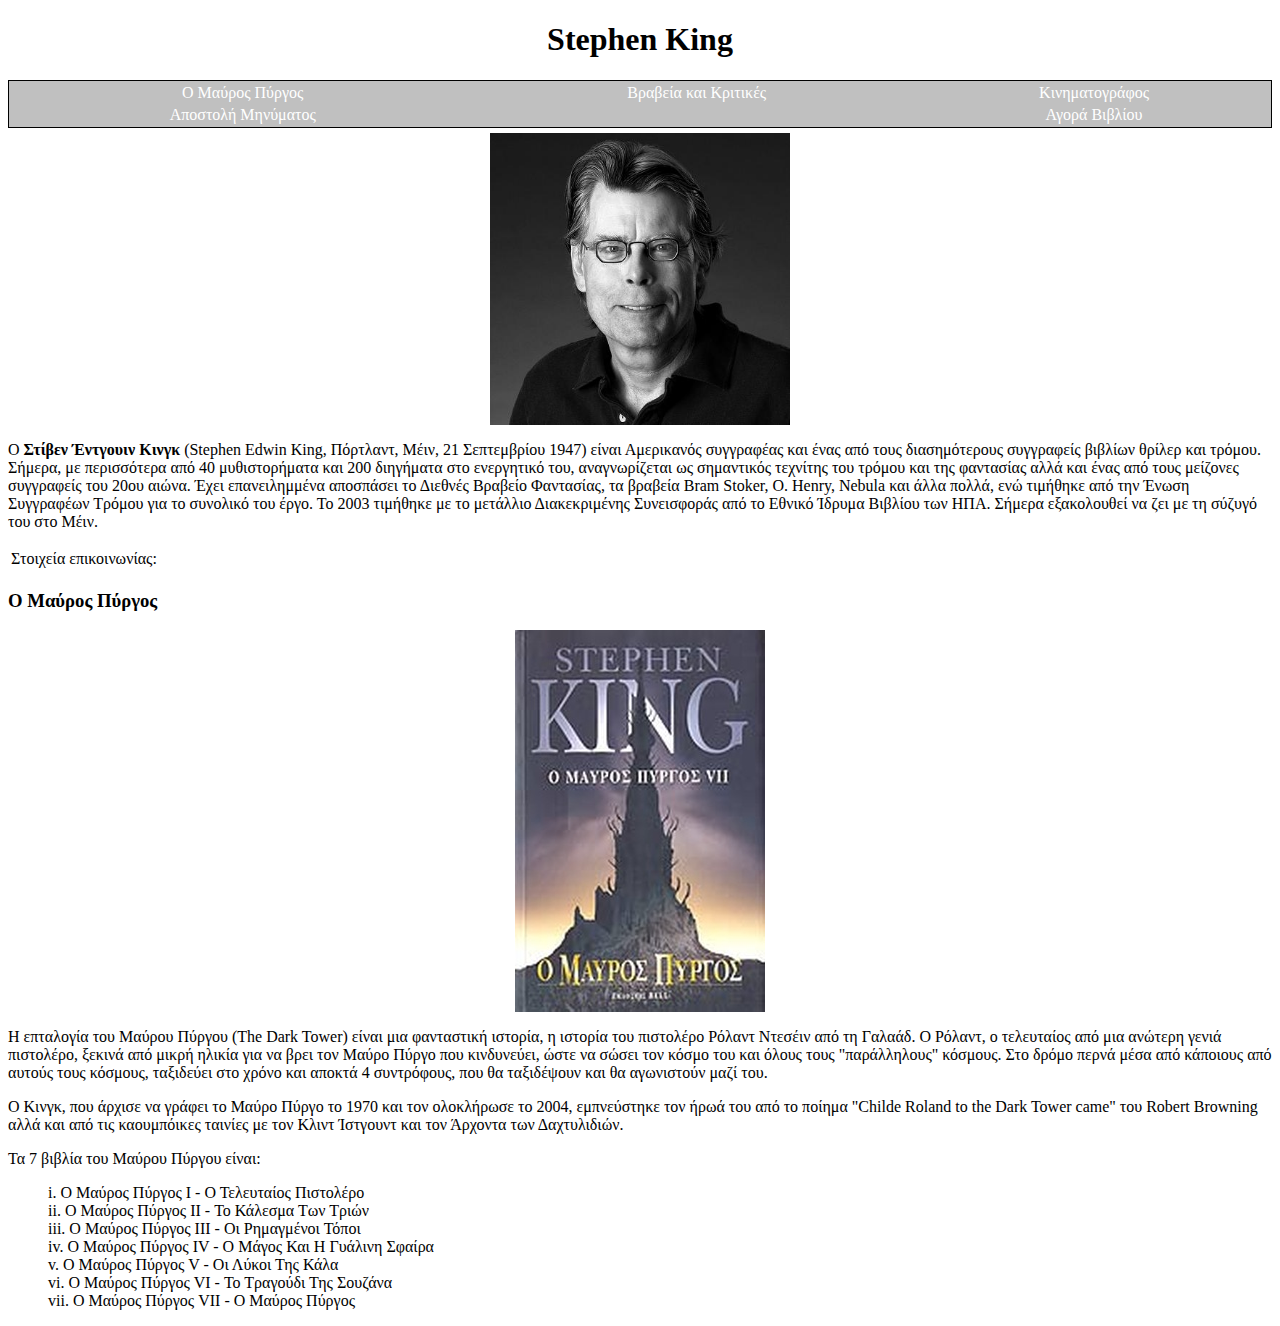
<file: index.html>
<!DOCTYPE html>
<html>
<head>
  <meta charset="utf-8">
  <title>Stephen King</title>
  <style>

    #king_img, #tower_img{
      display: block;
      margin-top: 5px;
      margin-right: auto;
      margin-left: auto;
    }
    #king_img{
      width: 300px;

    }

    #tower_list{
      list-style-position: inside;
    }


  </style>
<link rel="stylesheet" type="text/css" href="style.css">
</head>
<body>
  <h1 id="home" style="text-align:center;">Stephen King</h1>
  <table class="nav_bar">
    <tr>
      <td><a href="#Black_Tower">Ο Μαύρος Πύργος</a></td>
      <td><a href="awards.html">Βραβεία και Κριτικές</a></td>
      <td><a href="cinema.html">Κινηματογράφος</a></td>
    </tr>
    <tr><td><a href="message.html" >Αποστολή Μηνύματος</a></td>
        <td style="border: 0px;"></td>
      <td><a href="payment.html">Αγορά Βιβλίου</td>
    </tr>
  </table>
  <img src="Stephen_king-coming-to-boulder.jpg" id="king_img">
  <p>Ο <b>Στίβεν Έντγουιν Κινγκ</b> (Stephen Edwin King, Πόρτλαντ, Μέιν, 21 Σεπτεμβρίου 1947) είναι Αμερικανός συγγραφέας και ένας από τους διασημότερους συγγραφείς βιβλίων θρίλερ και τρόμου.
Σήμερα, με περισσότερα από 40 μυθιστορήματα και 200 διηγήματα στο ενεργητικό του, αναγνωρίζεται ως σημαντικός τεχνίτης του τρόμου και της φαντασίας αλλά και ένας από τους μείζονες συγγραφείς του 20ου αιώνα. Έχει επανειλημμένα αποσπάσει το Διεθνές Βραβείο Φαντασίας, τα βραβεία Bram Stoker, O. Henry, Nebula και άλλα πολλά, ενώ τιμήθηκε από την Ένωση Συγγραφέων Τρόμου για το συνολικό του έργο. Το 2003 τιμήθηκε με το μετάλλιο Διακεκριμένης Συνεισφοράς από το Εθνικό Ίδρυμα Βιβλίου των ΗΠΑ. Σήμερα εξακολουθεί να ζει με τη σύζυγό του στο Μέιν.</p>

<table>
  <tr><td>Στοιχεία επικοινωνίας:</td><td><a href="mailto:st.king@gmail.com">E-Mail</a></td><td><a href="https://stephenking.com/xf/index.php" target="_blank">Forum</a></td></tr>
</table>


<h3 id="Black_Tower"> Ο Μαύρος Πύργος </h3>
<map name="St_King">
  <area href="https://www.stephenking.com/the_author.html" target="_blank" alt="Biography Image Map" shape="rect"
        coords="44,22,222,102">
  <area href="https://www.politeianet.gr/books/9789606204869-king-stephen-bell-o-mauros-purgos-196534" target="_blank" alt="Black Tower Info"
        shape="rect" coords="37,146,213,172">
</map>
<img src="black_tower.jpg" id="tower_img" usemap="St_King">
<p>Η επταλογία του Μαύρου Πύργου (The Dark Tower) είναι μια φανταστική ιστορία, η ιστορία του πιστολέρο Ρόλαντ Ντεσέιν από τη Γαλαάδ. Ο Ρόλαντ, ο τελευταίος από μια ανώτερη γενιά πιστολέρο, ξεκινά από μικρή ηλικία για να βρει τον Μαύρο Πύργο που κινδυνεύει, ώστε να σώσει τον κόσμο του και όλους τους "παράλληλους" κόσμους. Στο δρόμο περνά μέσα από κάποιους από αυτούς τους κόσμους, ταξιδεύει στο χρόνο και αποκτά 4 συντρόφους, που θα ταξιδέψουν και θα αγωνιστούν μαζί του.</p>
<p>Ο Κινγκ, που άρχισε να γράφει το Μαύρο Πύργο το 1970 και τον ολοκλήρωσε το 2004, εμπνεύστηκε τον ήρωά του από το ποίημα "Childe Roland to the Dark Tower came" του Robert Browning αλλά και από τις καουμπόικες ταινίες με τον Κλιντ Ίστγουντ και τον Άρχοντα των Δαχτυλιδιών.</p>
<p>Τα 7 βιβλία του Μαύρου Πύργου είναι:</p>

<ol type="i" id="tower_list" >
  <li>Ο Μαύρος Πύργος I - Ο Τελευταίος Πιστολέρο</li>
  <li>Ο Μαύρος Πύργος II - Το Κάλεσμα Των Τριών</li>
  <li>Ο Μαύρος Πύργος III - Οι Ρημαγμένοι Τόποι</li>
  <li>Ο Μαύρος Πύργος IV - Ο Μάγος Και Η Γυάλινη Σφαίρα</li>
  <li>Ο Μαύρος Πύργος V - Οι Λύκοι Της Κάλα</li>
  <li>Ο Μαύρος Πύργος VI - Το Τραγούδι Της Σουζάνα</li>
  <li>Ο Μαύρος Πύργος VII - Ο Μαύρος Πύργος</li>
</ol>

</body>
</html>
</file>
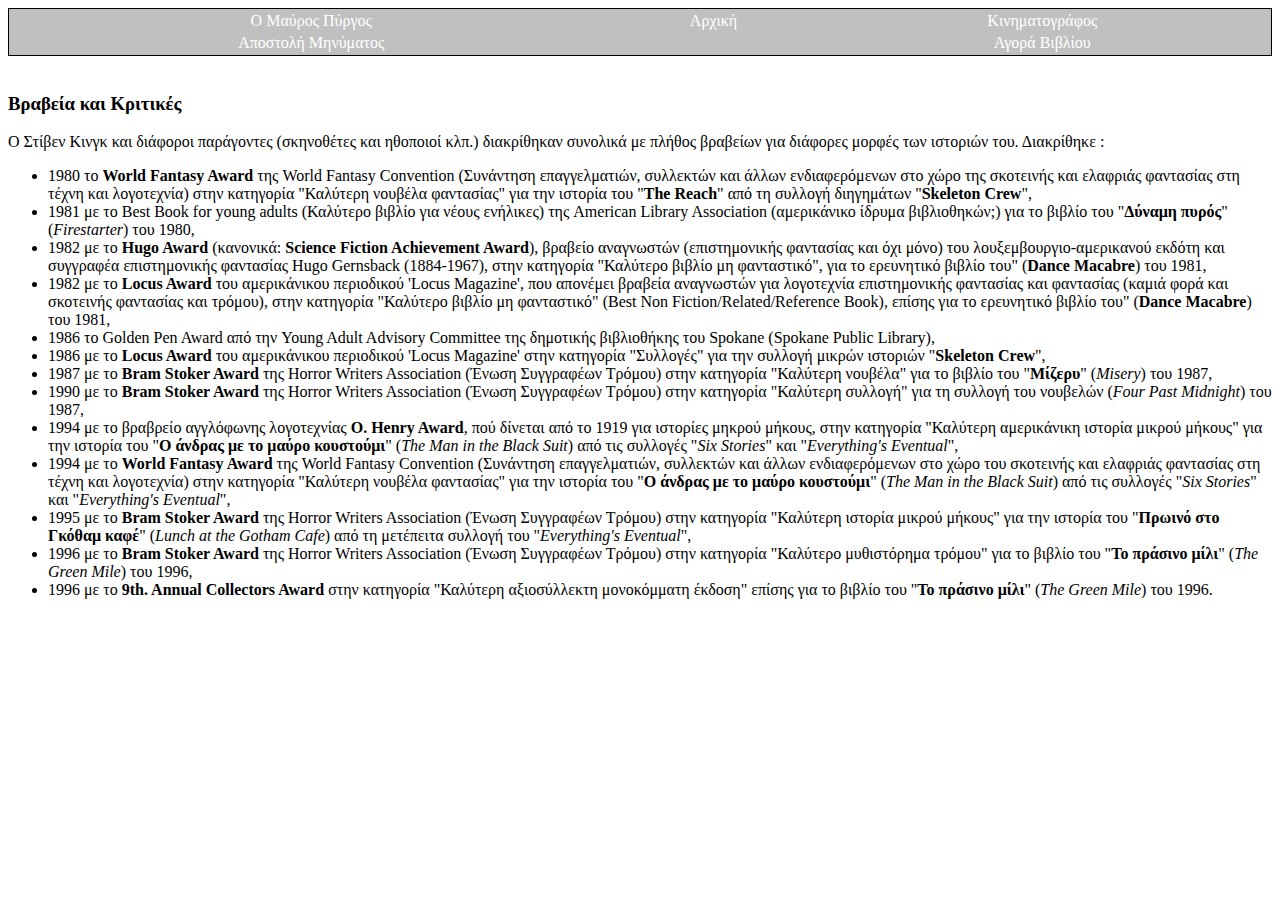
<file: awards.html>
<!DOCTYPE html>
<html>
<head>
  <meta charset="utf-8">
  <title>Stephen King-Βραβεία</title>
  <link rel="stylesheet" type="text/css" href="style.css">

</head>
<body>
  <table class="nav_bar">
    <tr>
      <td><a href="index.html#Black_Tower">Ο Μαύρος Πύργος</a></td>
      <td><a href="index.html">Αρχική</a></td>
      <td><a href="cinema.html">Κινηματογράφος</a></td>
    </tr>
    <tr><td><a href="message.html" >Αποστολή Μηνύματος</a></td>
        <td style="border: 0px;"></td>
      <td><a href="payment.html">Αγορά Βιβλίου</td>
    </tr>
  </table>
<br>
  <h3 id="awards">Βραβεία και Κριτικές</h3>
  <p>Ο Στίβεν Κινγκ και διάφοροι παράγοντες (σκηνοθέτες και ηθοποιοί κλπ.) διακρίθηκαν συνολικά με πλήθος βραβείων για διάφορες μορφές των ιστοριών του. Διακρίθηκε&#160;:
  </p>
  <ul><li>1980  το <b>World Fantasy Award</b> της World Fantasy Convention (Συνάντηση επαγγελματιών, συλλεκτών και άλλων ενδιαφερόμενων στο χώρο της σκοτεινής και ελαφριάς φαντασίας στη τέχνη και λογοτεχνία) στην κατηγορία "Καλύτερη νουβέλα φαντασίας"  για την ιστορία του "<b>The Reach</b>" από τη συλλογή διηγημάτων "<b>Skeleton Crew</b>",</li>
  <li>1981  με το Best Book for young adults (Καλύτερο βιβλίο για νέους ενήλικες) της American Library Association (αμερικάνικο ίδρυμα βιβλιοθηκών;) για το βιβλίο του "<b>Δύναμη πυρός</b>" (<i>Firestarter</i>) του 1980,</li>
  <li>1982  με το  <b>Hugo Award</b> (κανονικά: <b>Science Fiction Achievement Award</b>), βραβείο αναγνωστών (επιστημονικής φαντασίας και όχι μόνο) του λουξεμβουργιο-αμερικανού εκδότη και συγγραφέα επιστημονικής φαντασίας  Hugo Gernsback (1884-1967), στην κατηγορία "Καλύτερο βιβλίο μη φανταστικό", για το ερευνητικό βιβλίο του" (<b>Dance Macabre</b>) του 1981,</li>
  <li>1982  με το <b>Locus Award</b> του αμερικάνικου περιοδικού 'Locus Magazine', που απονέμει βραβεία αναγνωστών για λογοτεχνία επιστημονικής φαντασίας και φαντασίας (καμιά φορά και σκοτεινής φαντασίας και τρόμου), στην κατηγορία "Καλύτερο βιβλίο μη φανταστικό" (Best Non Fiction/Related/Reference Book),  επίσης για το ερευνητικό βιβλίο του" (<b>Dance Macabre</b>) του 1981,</li>
  <li>1986  το Golden Pen Award από την Young Adult Advisory Committee της δημοτικής βιβλιοθήκης του Spokane (Spokane Public Library),</li>
  <li>1986  με το <b>Locus Award</b> του αμερικάνικου περιοδικού 'Locus Magazine' στην κατηγορία "Συλλογές" για την συλλογή μικρών ιστοριών "<b>Skeleton Crew</b>",</li>
  <li>1987  με το <b>Bram Stoker Award</b> της Horror Writers Association (Ένωση Συγγραφέων Τρόμου) στην κατηγορία "Καλύτερη νουβέλα" για το βιβλίο του "<b>Μίζερυ</b>" (<i>Misery</i>) του 1987,</li>
  <li>1990  με το <b>Bram Stoker Award</b> της Horror Writers Association (Ένωση Συγγραφέων Τρόμου)  στην κατηγορία "Καλύτερη συλλογή" για τη συλλογή του νουβελών  (<i>Four Past Midnight</i>) του 1987,</li>
  <li>1994  με το βραβρείο αγγλόφωνης λογοτεχνίας <b>O. Henry Award</b>, πού δίνεται από το 1919 για ιστορίες μηκρού μήκους, στην κατηγορία "Καλύτερη αμερικάνικη ιστορία μικρού μήκους" για την ιστορία του "<b>Ο άνδρας με το μαύρο κουστούμι</b>" (<i>The Man in the Black Suit</i>) από τις συλλογές "<i>Six Stories</i>" και "<i>Everything's Eventual</i>",</li>
  <li>1994  με το <b>World Fantasy Award</b> της World Fantasy Convention (Συνάντηση επαγγελματιών, συλλεκτών και άλλων ενδιαφερόμενων στο χώρο του σκοτεινής και ελαφριάς φαντασίας στη τέχνη και λογοτεχνία) στην κατηγορία "Καλύτερη νουβέλα φαντασίας" για την ιστορία του "<b>Ο άνδρας με το μαύρο κουστούμι</b>" (<i>The Man in the Black Suit</i>) από τις συλλογές "<i>Six Stories</i>" και "<i>Everything's Eventual</i>",</li>
  <li>1995  με το <b>Bram Stoker Award</b> της Horror Writers Association (Ένωση Συγγραφέων Τρόμου)  στην κατηγορία "Καλύτερη ιστορία μικρού μήκους" για την ιστορία του "<b>Πρωινό στο Γκόθαμ καφέ</b>" (<i>Lunch at the Gotham Cafe</i>) από τη μετέπειτα συλλογή του "<i>Everything's Eventual</i>",</li>
  <li>1996  με το <b>Bram Stoker Award</b> της Horror Writers Association (Ένωση Συγγραφέων Τρόμου)  στην κατηγορία "Καλύτερο μυθιστόρημα τρόμου" για το βιβλίο του "<b>Το πράσινο μίλι</b>" (<i>The Green Mile</i>) του 1996,</li>
  <li>1996  με το <b>9th. Annual Collectors Award</b> στην κατηγορία "Καλύτερη αξιοσύλλεκτη μονοκόμματη έκδοση" επίσης για το βιβλίο του "<b>Το πράσινο μίλι</b>" (<i>The Green Mile</i>) του 1996.</li>
  </ul>


</body>
</html>
</file>
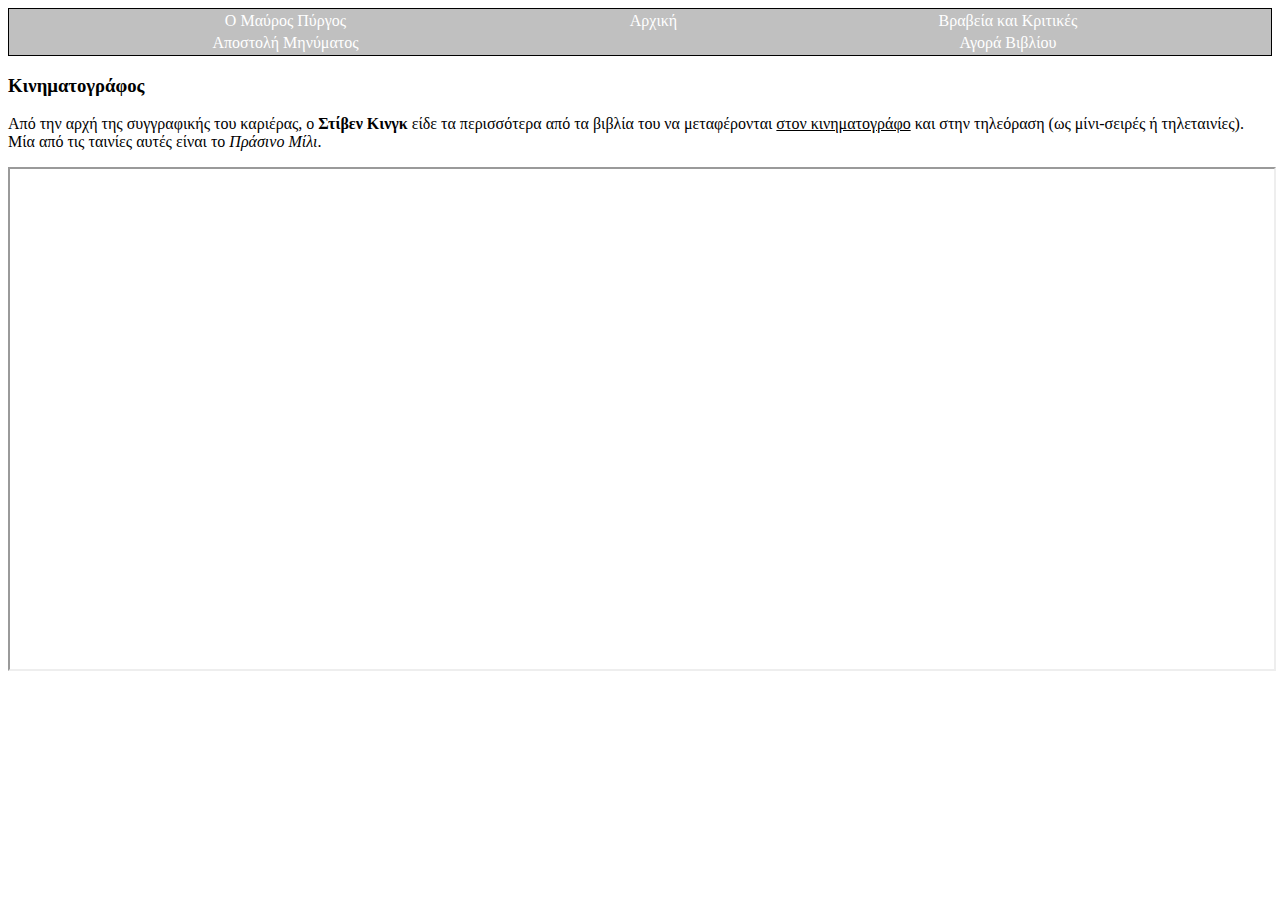
<file: cinema.html>
<!DOCTYPE html>
<html>
<head>
  <meta charset="utf-8">
  <title>Stephen King-Κινηματογράφος</title>

  <link rel="stylesheet" type="text/css" href="style.css">

</head>
<body>
  <table class="nav_bar">
    <tr>
      <td><a href="index.html#Black_Tower">Ο Μαύρος Πύργος</a></td>
      <td><a href="index.html">Αρχική</a></td>
      <td><a href="awards.html">Βραβεία και Κριτικές</a></td>
    </tr>
    <tr><td><a href="message.html" >Αποστολή Μηνύματος</a></td>
        <td style="border: 0px;"></td>
      <td><a href="payment.html">Αγορά Βιβλίου</td>
    </tr>
  </table>

  <h3 id="cinema">Κινηματογράφος</h3>
    <p>Από την αρχή της συγγραφικής του καριέρας, ο <b>Στίβεν Κινγκ</b> είδε τα περισσότερα από τα βιβλία του να μεταφέρονται <ins>στον κινηματογράφο</ins> και στην τηλεόραση (ως μίνι-σειρές ή τηλεταινίες).
    <br>Μία από τις ταινίες αυτές είναι το <em>Πράσινο Μίλι</em>.</p>
    <iframe src="https://www.warnerbros.com/green-mile" name="Green_Mile" width="100%" height="500">
    <p>Ο φυλλομετρητής σας δεν υποστηρίζει πλαίσια.</p>
  </iframe>
</body>
</html>
</file>
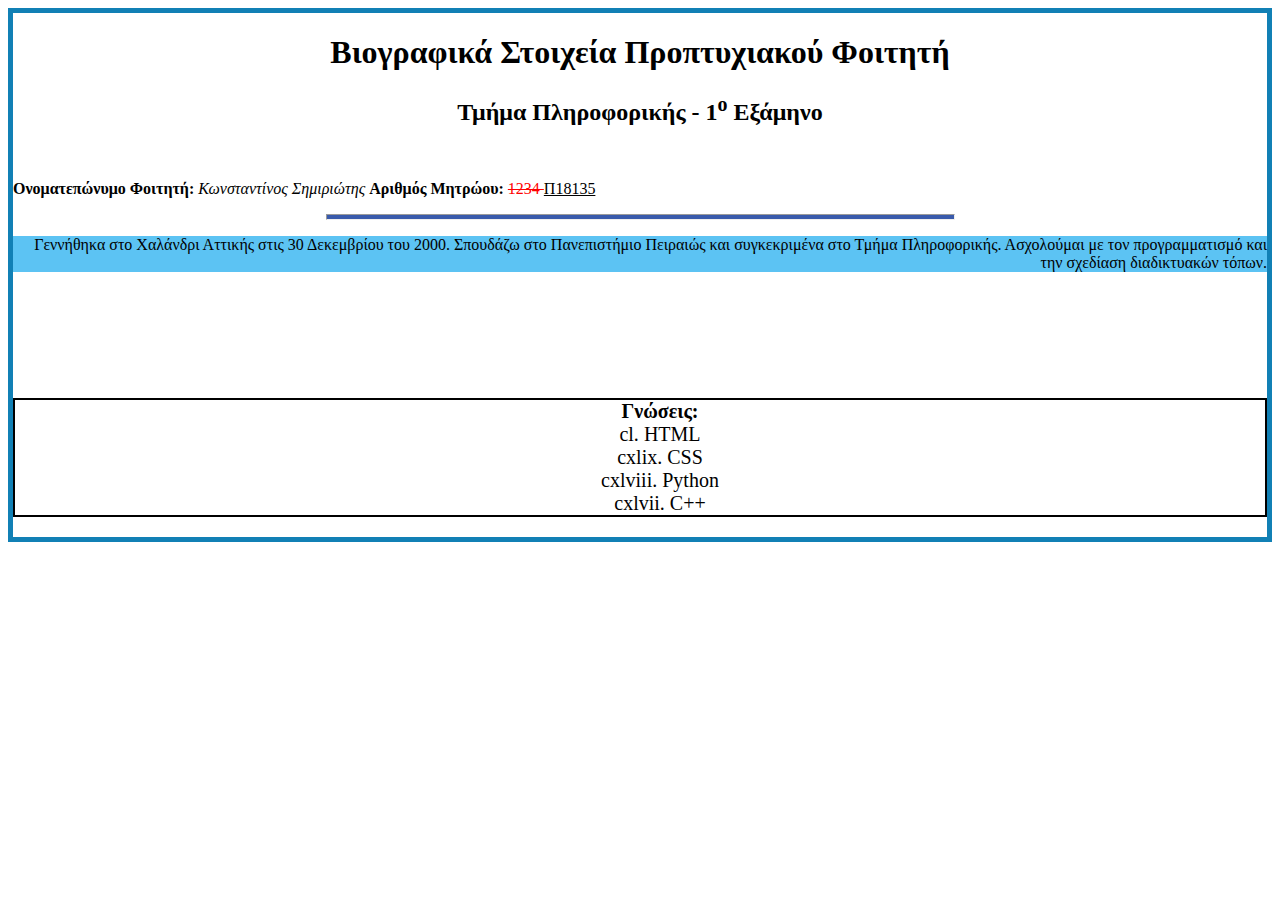
<file: ErgEx1.html>
<!DOCTYPE html>
<html>
  <head>
    <title>Εργαστηριακή Άσκηση 1</title>
    <meta charset="utf-8">
  </head>
  <body style="border: 5px solid  #1180b5 ;">
    <h1 style="text-align: center;">Βιογραφικά Στοιχεία Προπτυχιακού Φοιτητή</h1>
    <h2 style="text-align: center;">Τμήμα Πληροφορικής - 1<sup>o</sup> Εξάμηνο</h2>
    <br>
    <p><strong>Ονοματεπώνυμο Φοιτητή: </strong> <em> Κωνσταντίνος Σημιριώτης</em>
      <b>Αριθμός Μητρώου: </b> <del  style="color: red;"> 1234 </del> <ins> Π18135</ins>
    </p>
    <hr style="background-color: #395aab; height: 4px; width: 50%;">
    <p style="background-color: #5cc3f3;font-size: 25; text-align: right;">
      Γεννήθηκα στο Χαλάνδρι Αττικής στις 30 Δεκεμβρίου του 2000.
       Σπουδάζω στο Πανεπιστήμιο Πειραιώς και συγκεκριμένα στο Τμήμα Πληροφορικής.
       Ασχολούμαι με τον προγραμματισμό και την σχεδίαση διαδικτυακών τόπων.
    </p>
      <br><br><br><br><br>
    <ol  type="i" start="150" reversed style="list-style-position: inside; font-size:125%; border: 2px solid black; text-align:center;  ">
      <b>Γνώσεις:</b>
      <li>HTML</li>
      <li>CSS</li>
      <li>Python</li>
      <li>C++</li>
    </ol>
</body>
</html>
</file>
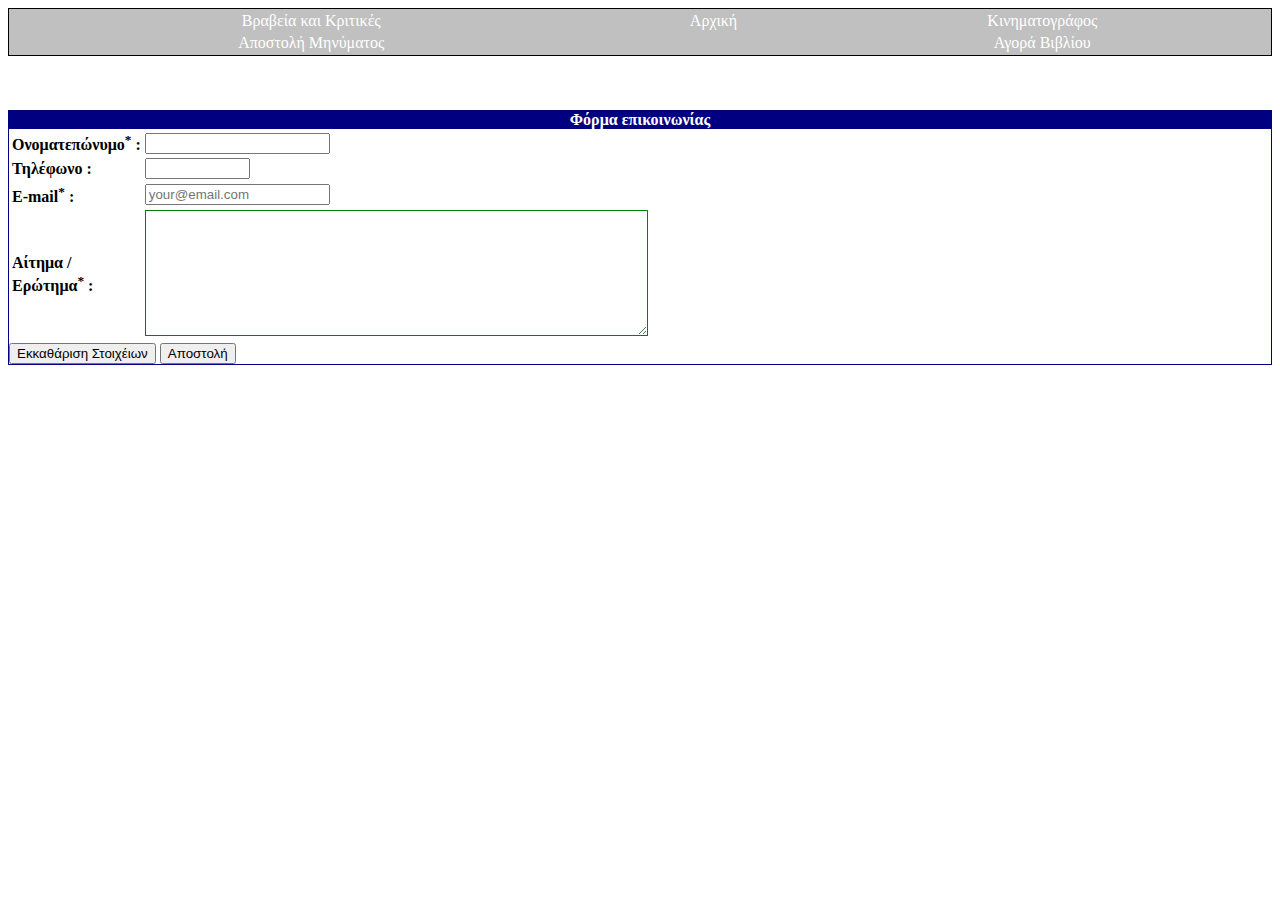
<file: message.html>
<!DOCTYPE html>
<html>
<head>
  <meta charset="utf-8">
  <title>Stephen King - Αποστολή μηνύματος</title>
  <link rel="stylesheet" type="text/css" href="style.css">

</head>
<body>
  <table class="nav_bar">
  <tr>
    <td><a href="awards.html">Βραβεία και Κριτικές</a></td>
    <td><a href="index.html">Αρχική</a></td>
    <td><a href="cinema.html">Κινηματογράφος</a></td>
  </tr>
  <tr><td><a href="message.html" >Αποστολή Μηνύματος</a></td>
      <td style="border: 0px;"></td>
    <td><a href="payment.html">Αγορά Βιβλίου</td>
  </tr>
</table>
<br><br><br>
<form class="contact">
<b><div style="background-color: navy; color: white; text-align:center;">Φόρμα επικοινωνίας</div></b>
<table class="cont_table">
  <tr><td>
<label for="name">Ονοματεπώνυμο<sup>*</sup> :</label></td>
<td><input type="text" required id="name"></td></tr>

<tr><td><label for="phone">Τηλέφωνο :</label></td>
<td><input type="text" size="10" id="phone"></td></tr>

<tr><td><label for="email">E-mail<sup>*</sup> :</label></td>
<td><input type="email" id="email" placeholder="your@email.com"></td></tr>

<tr><td><label for="message">Αίτημα /<br> Ερώτημα<sup>*</sup> :</label></td>
<td><textarea id="message" required cols="60" rows="8"> </textarea></tr></td>

</table>
<input type="reset" value="Εκκαθάριση Στοιχέιων"> <input type="submit" value="Αποστολή">
</form>
</body>
</html>
</file>
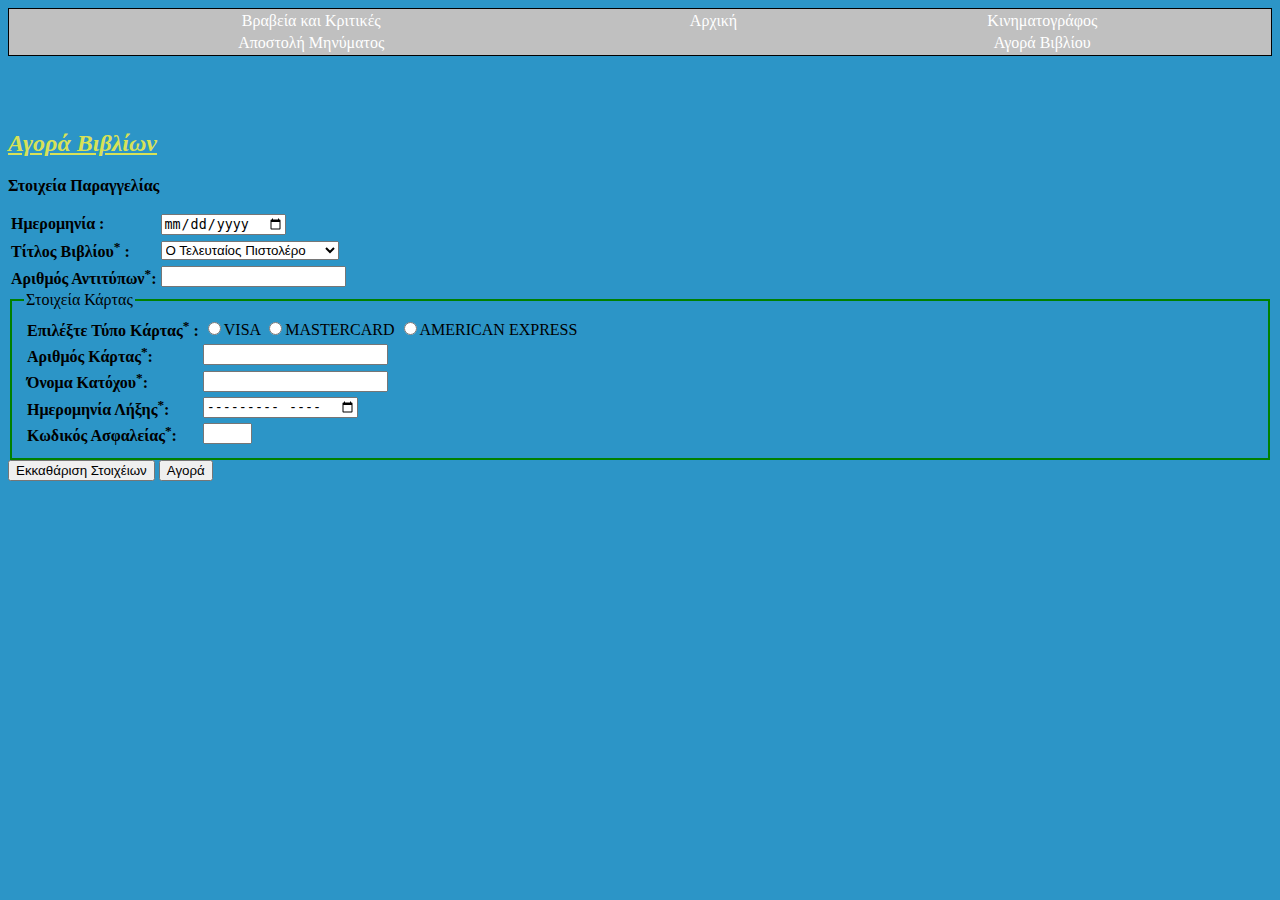
<file: payment.html>
<!DOCTYPE html>
<html>
<head>
  <meta charset="utf-8">
  <title>Stephen King - Αγορά Βιβλίου</title>
  <link rel="stylesheet" type="text/css" href="style.css">

</head>
<body style="background-color: #2c95c7;">
  <table class="nav_bar">
  <tr>
    <td><a href="awards.html">Βραβεία και Κριτικές</a></td>
    <td><a href="index.html">Αρχική</a></td>
    <td><a href="cinema.html">Κινηματογράφος</a></td>
  </tr>
  <tr><td><a href="message.html" >Αποστολή Μηνύματος</a></td>
      <td style="border: 0px;"></td>
    <td><a href="payment.html">Αγορά Βιβλίου</td>
  </tr>
</table>
<br><br><br>
  <h2 style="color: #d8e257;"><em><u>Αγορά Βιβλίων</u></em></h2>
  <p><b>Στοιχεία Παραγγελίας</b></p>
<form>
    <table class="order_table">
    <tr><td><label for="time">Ημερομηνία :</label></td>
    <td><input type="date" id="time"></td></tr>
  <tr><td><label for="product">Τίτλος Βιβλίου<sup>*</sup> :</label></td>
    <td><select id="product" required>
        <optgroup label="Ο Μαύρος Πύργος">
          <option selected>Ο Τελευταίος Πιστολέρο</option>
          <option>Το Κάλεσμα Των Τριών</option>
          <option>Οι Ρημαγμένοι Τόποι</option>
          <option>Οι Λύκοι Της Κάλα</option>
        </optgroup>
        <option>Το Πράσινο Μίλι</option>
      </select></td></tr>
    <tr><td><label for="quantity">Αριθμός Αντιτύπων<sup>*</sup>:</label></td>
      <td><input type="number" max="30" id="quantity" required></td></tr>
    </table>
    <fieldset style="border: 2px solid green;">
      <legend>Στοιχεία Κάρτας</legend>
      <table class="order_table">
      <tr><td><label for="method">Επιλέξτε Τύπο Κάρτας<sup>*</sup> :</td>
        <td><div style="font-weight: normal;">
          <input type="radio" name="method" value="visa">VISA
          <input type="radio" name="method" value="master">MASTERCARD
          <input type="radio" name="method" value="ame_ex">AMERICAN EXPRESS
        </td></tr></div>
              <tr><td><label for="cd_num">Αριθμός Κάρτας<sup>*</sup>:</label></td>
                <td><input type="text" id="cd_run" required></td></tr>
                <tr><td><label for="holder_name">Όνομα Κατόχου<sup>*</sup>:</td>
                  <td><input type="text" id="holder_name" required></td></tr>
                <tr><td><label for="expiry">Ημερομηνία Λήξης<sup>*</sup>:</label></td>
                  <td><input type="month" required></td></tr>
                <tr><td><label for="sec_code">Κωδικός Ασφαλείας<sup>*</sup>:</label></td>
                  <td><input type="text" size="3" maxlength="4" id="sec_code" required></td></tr>

      </table>
      </fieldset>
    </table>
<input type="reset" value="Εκκαθάριση Στοιχέιων"> <input type="submit" value="Αγορά">
</form>
</body>
</html>
</file>
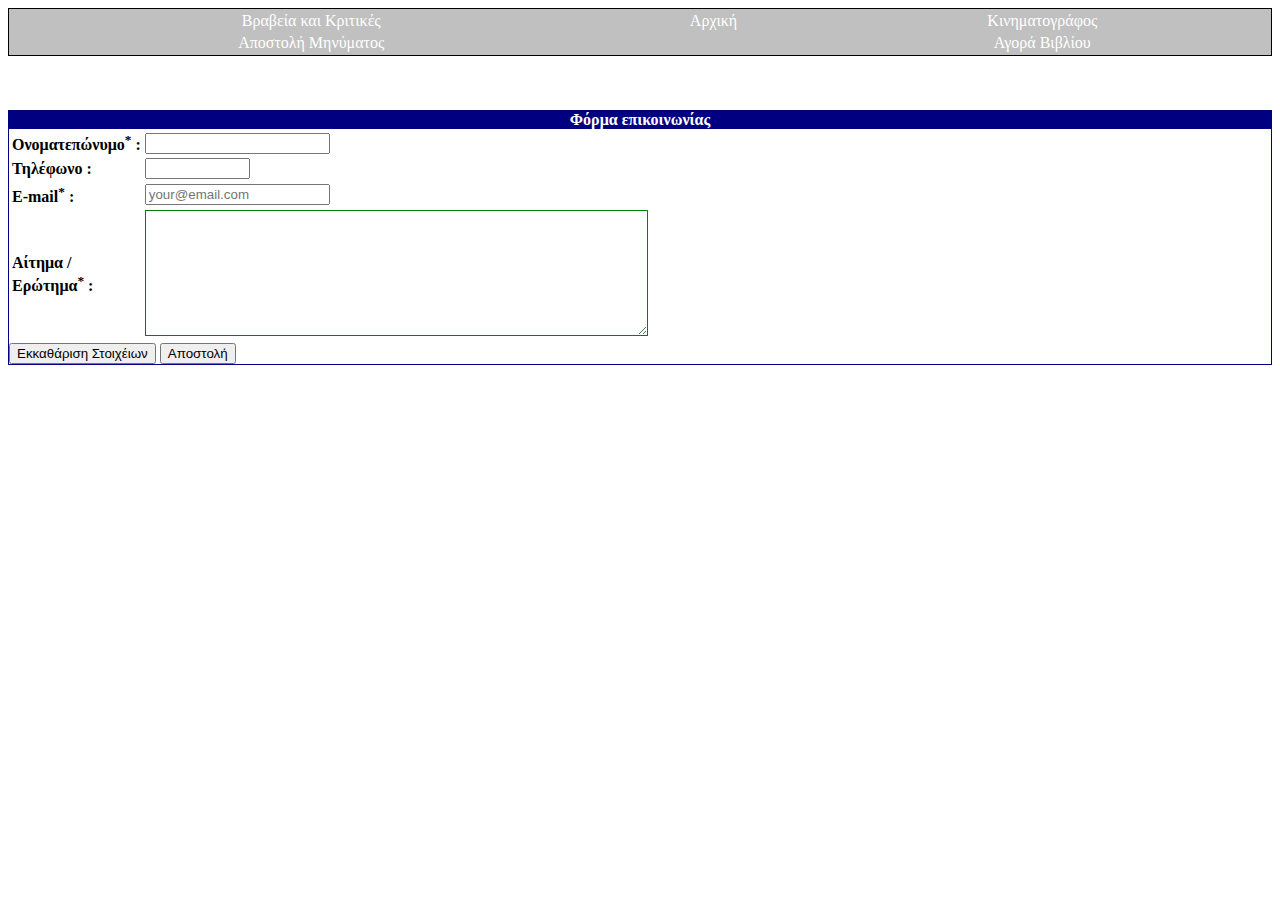
<file: ErgEx4/message.html>
<!DOCTYPE html>
<html>
<head>
  <meta charset="utf-8">
  <title>Stephen King - Αποστολή μηνύματος</title>
  <link rel="stylesheet" type="text/css" href="style.css">
</head>
<body>
  <table class="nav_bar">
  <tr>
    <td><a href="awards.html">Βραβεία και Κριτικές</a></td>
    <td><a href="index.html">Αρχική</a></td>
    <td><a href="cinema.html">Κινηματογράφος</a></td>
  </tr>
  <tr><td><a href="message.html" >Αποστολή Μηνύματος</a></td>
      <td style="border: 0px;"></td>
    <td><a href="payment.html">Αγορά Βιβλίου</td>
  </tr>
</table>
<br><br><br>
<form class="contact">
<b><div style="background-color: navy; color: white; text-align:center;">Φόρμα επικοινωνίας</div></b>
<table class="cont_table">
  <tr><td>
<label for="name">Ονοματεπώνυμο<sup>*</sup> :</label></td>
<td><input type="text" required id="name"></td></tr>

<tr><td><label for="phone">Τηλέφωνο :</label></td>
<td><input type="text" size="10" id="phone"></td></tr>

<tr><td><label for="email">E-mail<sup>*</sup> :</label></td>
<td><input type="email" id="email" required placeholder="your@email.com"></td></tr>

<tr><td><label for="message">Αίτημα /<br> Ερώτημα<sup>*</sup> :</label></td>
<td><textarea id="message" required cols="60" rows="8" ></textarea></tr></td>

</table>
<input type="reset"  value="Εκκαθάριση Στοιχέιων">
 <input type="submit" value="Αποστολή" onclick="ClickMe()">
</form>
<script>

    function CheckRequired(name,mail,mess,phone)
    {
      var exit = 0;
      if (name === "") {
        alert("Το πεδίο Ονοματεπώνυμο είναι υποχρεωτικό.");
        exit = 1;
      }
      if (mail === ""){
        alert("Το πεδίο E-mail είναι υποχρεωτικό.");
        exit = 1;
      }
      if (mess == ""){
        alert("Το πεδίο Αίτημα/Ερώτημα είναι υποχρεωτικό.");
        exit = 1;
      }

      if (exit != 1){
        var newWindow = window.open("");
        newWindow.document.write("<h3 style='background-color: navy; color: white; text-align:center;'>Είστε σίγουροι για την αποστολή του παρακάτω e-mail?</h3>");
        newWindow.document.write("<p><b>Ονοματεπώνυμο: </b>"+name+"</p>");
        newWindow.document.write("<p><b>Τηλέφωνο: </b>"+phone+"</p>");
        newWindow.document.write("<p><b>E-mail: </b>"+mail+"</p>");
        newWindow.document.write("<p><b>Αίτημα/Ερώτημα: </b>"+mess+"</p>");
        var mail = 'mailto:stephen.king@gmail.com?subject=Αυτόματη%20Φόρμα%20Επικοινωνίας&body=Ονοματεπώνυμο%3A%20'+name+'%0AΤηλέφωνο%3A%20'+phone+'%0AΑίτημα/Ερώτημα%3A%20'+mess;
        newWindow.document.write("<a id='sendMail' href="+mail+">Επιβεβαίωση</a>");
        newWindow.document.write("<button id='close' onclick='window.close()'>Ακύρωση</button>");
      }



      return exit;
    }

    function sendMail(mail,mess,phone) {

        var MailWindow = window.open("<a href='mailto:stephen.king@gmail.com'></a>");

    }


    function ClickMe()
    {

      CheckRequired(document.getElementById('name').value,document.getElementById('email').value,document.getElementById('message').value,document.getElementById('phone').value);

    }

</script>

</body>
</html>
</file>
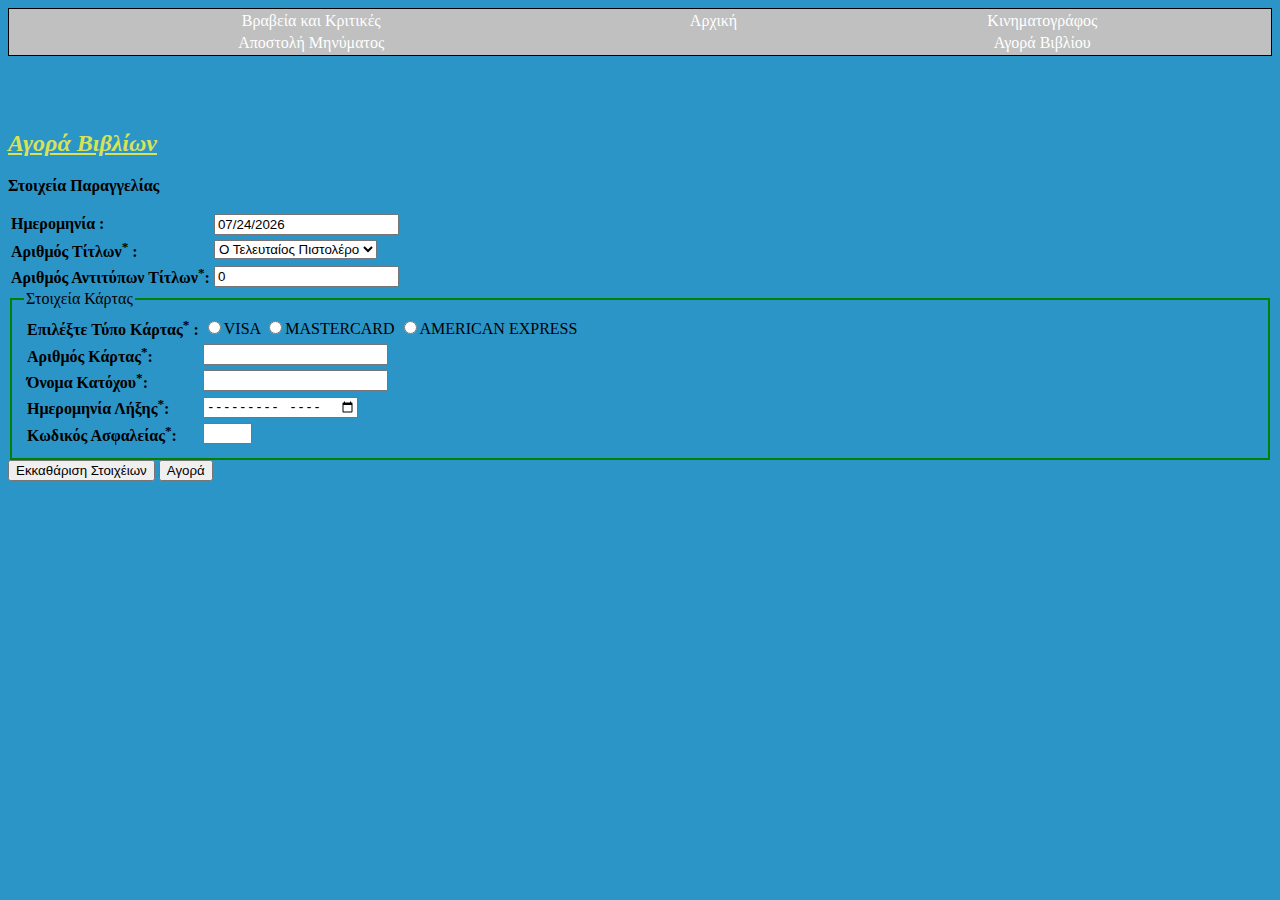
<file: ErgEx4/payment.html>
<!DOCTYPE html>
<html>
<head>
  <meta charset="utf-8">
  <title>Stephen King - Αγορά Βιβλίου</title>
  <link rel="stylesheet" type="text/css" href="style.css">

</head>
<body style="background-color: #2c95c7;">
  <table class="nav_bar">
  <tr>
    <td><a href="awards.html">Βραβεία και Κριτικές</a></td>
    <td><a href="index.html">Αρχική</a></td>
    <td><a href="cinema.html">Κινηματογράφος</a></td>
  </tr>
  <tr><td><a href="message.html" >Αποστολή Μηνύματος</a></td>
      <td style="border: 0px;"></td>
    <td><a href="payment.html">Αγορά Βιβλίου</td>
  </tr>
</table>
<br><br><br>
  <h2 style="color: #d8e257;"><em><u>Αγορά Βιβλίων</u></em></h2>
  <p><b>Στοιχεία Παραγγελίας</b></p>
<form>
    <table class="order_table">
    <tr><td><label for="date">Ημερομηνία :</label></td>
    <td><input type="text" id="date" ></td></tr>
  <tr><td><label for="product">Αριθμός Τίτλων<sup>*</sup> :</label></td>
    <td><select id="product" required onchange="change();">
          <option value="a">Ο Τελευταίος Πιστολέρο</option>
          <option value="b">Το Κάλεσμα Των Τριών</option>
          <option value="c">Οι Ρημαγμένοι Τόποι</option>
          <option value="d">Οι Λύκοι Της Κάλα</option>
          <option value="e">Το Πράσινο Μίλι</option>
      </select></td></tr>
    <tr><td><label for="quantity">Αριθμός Αντιτύπων Τίτλων<sup>*</sup>:</label></td>
      <td><input type="number"  value="0" min="0" id="quantity" onchange="change();"></td></tr>
    </table>
    <fieldset style="border: 2px solid green;">
      <legend>Στοιχεία Κάρτας</legend>
      <table class="order_table">
      <tr><td><label for="payment_method">Επιλέξτε Τύπο Κάρτας<sup>*</sup> :</td>
        <td><div style="font-weight: normal;">
          <input type="radio" name="payment_method" value="visa">VISA
          <input type="radio" name="payment_method" value="master">MASTERCARD
          <input type="radio" name="payment_method" value="ame_ex">AMERICAN EXPRESS
        </td></tr></div>
              <tr><td><label for="cd_num">Αριθμός Κάρτας<sup>*</sup>:</label></td>
                <td><input type="text" id="cd_num" ></td></tr>
                <tr><td><label for="holder_name">Όνομα Κατόχου<sup>*</sup>:</td>
                  <td><input type="text" id="holder_name" required></td></tr>
                <tr><td><label for="expiry">Ημερομηνία Λήξης<sup>*</sup>:</label></td>
                  <td><input type="month" required></td></tr>
                <tr><td><label for="sec_code">Κωδικός Ασφαλείας<sup>*</sup>:</label></td>
                  <td><input type="text" size="3" maxlength="4" id="sec_code" required></td></tr>

      </table>
      </fieldset>
    </table>
<input type="reset" value="Εκκαθάριση Στοιχέιων"> <input type="submit" value="Αγορά" onclick="ClickMe();">
</form>
<p id="sum"></p>
<script>
  function change()
  {
    pricing(document.getElementById('product').value,document.getElementById('quantity').value);
  }

      var today = new Date();
      var dd = today.getDate();
      var mm = today.getMonth()+1; //o ianourios einai to 0
      var yyyy = today.getFullYear();

      if(dd<10) {
          dd = '0'+dd;
      }

      if(mm<10) {
          mm = '0'+mm;
      }

      today = mm + '/' + dd + '/' + yyyy;
      document.getElementById('date').value = today;


    function CheckRequired(prod,quant)
    {
      if (prod == ""){
        alert('Παρακαλούμε συμπληρώστε τα απαιτούμενα πεδία.');
      }
      if (quant == "0"){
        alert('Παρακαλούμε συμπληρώστε τα απαιτούμενα πεδία.');
      }
    }



    function ClickMe()
    {
      CheckRequired(document.getElementById('product').value,document.getElementById('quantity').value);
      isNumber(document.getElementById('cd_num').value,document.getElementById('sec_code').value);
    }

    function isNumber(card,sec)
    {
      if (isNaN(card)){
        alert('Το πεδίο Αριθμός Κάρτας δέχεται μόνο αριθμούς!');
      }
      if (isNaN(sec)){
        alert('Το πεδίο Κωδικός Ασφαλείας δέχεται μόνο αριθμούς!');
      }
      if (sec.length > 3){
        alert('Το πεδίο Κωδικός Ασφαλείας δέχεται μέχρι 3 ψηφία!');
      }
    }
      function pricing(prod,quant)
      {
        var posot = parseInt(quant);
        var price = 0;

        if (prod == "a"){
          price = 10;
        }
         if (prod == "b"){
          price = 8;
        }
        if (prod == "c"){
          price = 24;
        }
        if (prod == "d"){
          price = 13;
        }
        if (prod == "e"){
          price = 15;
        }
        var total = price * posot;
        var taxed = total + total * 11/100;
        result = ("<h3>Σύνολο: </h3>"+price+"*"+posot+"="+total+"euros + Φ.Π.Α.(11%)="+taxed+"euros.")
        document.getElementById('sum').innerHTML = result;

      }

</script>
</body>
</html>
</file>
<file: style.css>
.nav_bar{
  width: 100%;
  text-align: center;
  border: 1px solid black;
  background-color: silver;
  color: white;
}

a {
  text-decoration: none;
  color: white;
  display: block;

}

a:hover{
      background-color: black;
}

.contact{
  border: 1px solid navy;
}

.cont_table, .order_table{
  font-weight: 600;
}
input::selection, textarea::selection{
  color: red;
}

#message{
  border: 1px solid green;
}

input[type="reset"]:hover{
  color: red;
}

input[type="submit"]:hover{
  color: green;
}
</file>
<file: ErgEx4/style.css>
.nav_bar{
  width: 100%;
  text-align: center;
  border: 1px solid black;
  background-color: silver;
  color: white;
}

a {
  text-decoration: none;
  color: white;
  display: block;

}

a:hover{
      background-color: black;
}

.contact{
  border: 1px solid navy;
}

.cont_table, .order_table{
  font-weight: 600;
}
input::selection, textarea::selection{
  color: red;
}

#message{
  border: 1px solid green;
}

input[type="reset"]:hover{
  color: red;
}

input[type="submit"]:hover{
  color: green;
}
</file>
